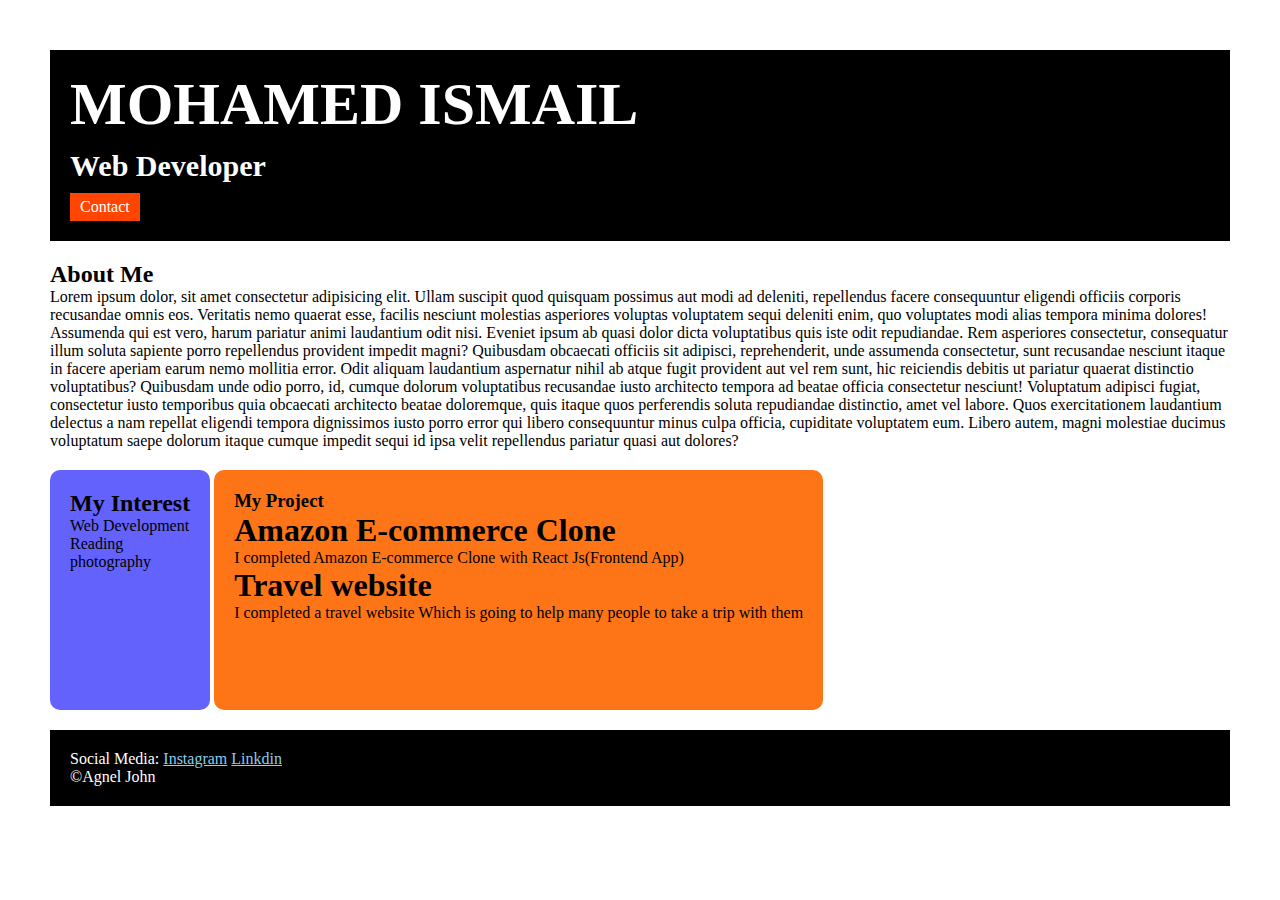
<file: index.html>
<!DOCTYPE html>
<html lang="en">

<head>
    <meta charset="UTF-8">
    <meta name="viewport" content="width=device-width, initial-scale=1.0">
    <title>Portfolio</title>
    <link rel="stylesheet" href="style.css">
    <link rel="preconnect" href="https://fonts.googleapis.com">
    <link rel="preconnect" href="https://fonts.gstatic.com" crossorigin>
    <link href="https://fonts.googleapis.com/css2?family=Young+Serif&display=swap" rel="stylesheet">
</head>

<body>
    <div class="container">
        <div class="section-one">

            <h1 class="section-one__name">MOHAMED ISMAIL</h1>
            <h5 class="section-one__role">Web Developer</h5>
            <a class="section-one__contact" href="contact.html">Contact</a>

        </div>

        <div class="section-two">
            <h2 class="setion-two__title">About Me</h2>
            <p class="section-two__desc">
                Lorem ipsum dolor, sit amet consectetur adipisicing elit. Ullam suscipit quod quisquam possimus aut modi
                ad deleniti, repellendus facere consequuntur eligendi officiis corporis recusandae omnis eos. Veritatis
                nemo quaerat esse, facilis nesciunt molestias asperiores voluptas voluptatem sequi deleniti enim, quo
                voluptates modi alias tempora minima dolores! Assumenda qui est vero, harum pariatur animi laudantium
                odit nisi. Eveniet ipsum ab quasi dolor dicta voluptatibus quis iste odit repudiandae. Rem asperiores
                consectetur, consequatur illum soluta sapiente porro repellendus provident impedit magni? Quibusdam
                obcaecati officiis sit adipisci, reprehenderit, unde assumenda consectetur, sunt recusandae nesciunt
                itaque in facere aperiam earum nemo mollitia error. Odit aliquam laudantium aspernatur nihil ab atque
                fugit provident aut vel rem sunt, hic reiciendis debitis ut pariatur quaerat distinctio voluptatibus?
                Quibusdam unde odio porro, id, cumque dolorum voluptatibus recusandae iusto architecto tempora ad beatae
                officia consectetur nesciunt! Voluptatum adipisci fugiat, consectetur iusto temporibus quia obcaecati
                architecto beatae doloremque, quis itaque quos perferendis soluta repudiandae distinctio, amet vel
                labore. Quos exercitationem laudantium delectus a nam repellat eligendi tempora dignissimos iusto porro
                error qui libero consequuntur minus culpa officia, cupiditate voluptatem eum. Libero autem, magni
                molestiae ducimus voluptatum saepe dolorum itaque cumque impedit sequi id ipsa velit repellendus
                pariatur quasi aut dolores?

            </p>
        </div>

        <div class="section-three">
            <h2 class="section-three__title"> My Interest</h2>
            <ul class="section-three__desc">
                <li>Web Development</li>
                <li>Reading</li>
                <li>photography</li>
            </ul>
        </div>

        <div class="section-four">

            <h3 class="section-four__title">My Project</h3>
            <ul class="section-four__desc">
                <li>
                    <h1>Amazon E-commerce Clone</h>
                </li>
                <p>I completed Amazon E-commerce Clone with React Js(Frontend App)</p>
                <li>
                    <h1>Travel website</h1>
                </li>
                <p>I completed a travel website Which is going to help many people to take a trip with them</p>

            </ul>
        </div>

        <div class="section-five">
            <p class="section-five__title">Social Media:
                <a href="">Instagram</a>
                <a href="">Linkdin</a>
            </p>
            <p class="section-five__desc">&copy;Agnel John</p>

        </div>

    </div>
</body>

</html>
</file>
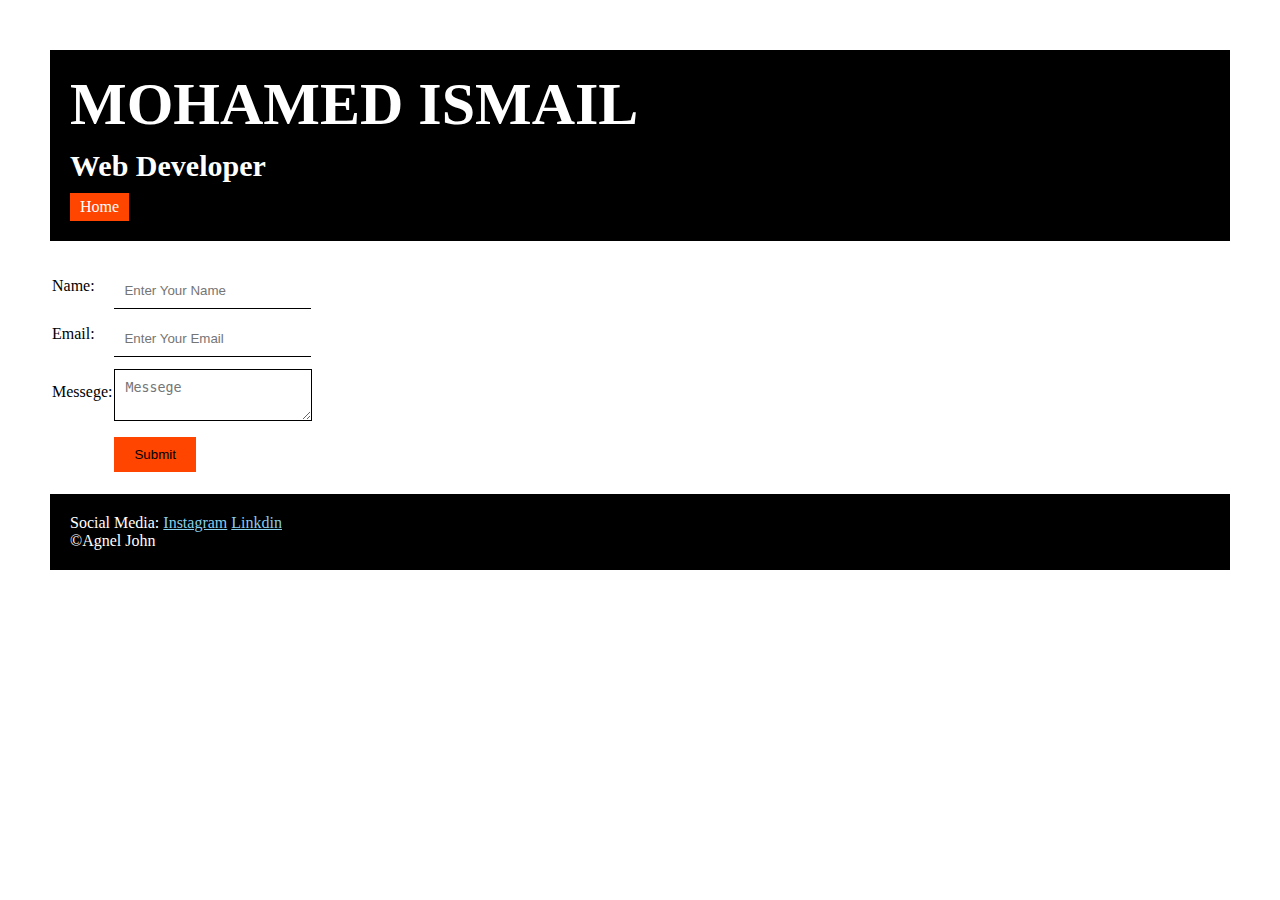
<file: contact.html>
<!DOCTYPE html>
<html lang="en">

<head>
    <meta charset="UTF-8">
    <meta name="viewport" content="width=device-width, initial-scale=1.0">
    <title>Contact</title>
    <link rel="stylesheet" href="style.css">
    <link rel="preconnect" href="https://fonts.googleapis.com">
    <link rel="preconnect" href="https://fonts.gstatic.com" crossorigin>
    <link href="https://fonts.googleapis.com/css2?family=Young+Serif&display=swap" rel="stylesheet">


</head>

<body>

    <div class="container">

        <div class="section-one">

            <h1 class="section-one__name">MOHAMED ISMAIL</h1>
            <h5 class="section-one__role">Web Developer</h5>
            <a class="section-one__contact" href="index.html">Home</a>

        </div>

        <div class="contact-form">
            <form>
                <table>
                    <tr>
                        <td>Name:</td>
                        <td><input type="text" placeholder="Enter Your Name" class="contact-form__input"></td>

                    </tr>

                    <tr>
                        <td>Email:</td>
                        <td><input type="email" placeholder="Enter Your Email" class="contact-form__input"></td>

                    </tr>
                    <tr>
                        <td>Messege:</td>
                        <td><textarea placeholder="Messege" class="contact-form__textarea"></textarea></td>
                    </tr>
                    <tr>
                        <td></td>
                        <td> <input type="submit" class="contact-form__submit"></td>
                    </tr>
                </table>
            </form>

        </div>


        <div class="section-five">
            <p class="section-five__title">Social Media:
                <a href="">Instagram</a>
                <a href="">Linkdin</a>
            </p>
            <p class="section-five__desc">&copy;Agnel John</p>

        </div>
    </div>
</body>

</html>
</file>
<file: style.css>
* {
    padding: 0;
    margin: 0;
}

body {
    .young-serif-regular {
        font-family: "Young Serif", serif;
        font-weight: 400;
        font-style: normal;
    }

}

.container {
    padding: 50px;
}

.section-one {
    background-color: black;
    color: white;
    padding: 20px;
}

.section-one__contact {
    background-color: orangered;
    color: white;
    text-decoration: none;
    padding-left: 10px;
    padding-right: 10px;
    padding-top: 5px;
    padding-bottom: 5px;
    display: inline-block;
    margin-top: 10px;
}

.section-one__name {
    font-size: 60px
}

.section-one__role {
    font-size: 30px;
    margin-top: 10px;

}

.section-two,
.section-three,
.section-four,
.section-five {
    margin-top: 20px;
}

.section-two__desc,
.section-three__desc,
.section-__desc,
.section-five__desc {

    margin-top: 1opx;
}

.section-five {
    background-color: black;
    color: white;
    padding: 20px;
}

.section-five__title a {
    color: skyblue;
}

.section-three li,
.section-four li {
    list-style: none;
}

.section-three {
    background-color: #6462fd;
    color: black;
    padding: 20px;
    display: inline-block;
    
    height: 200px;
    border-radius: 10px;
    vertical-align: top;

}

.section-four {
    background-color: #fe7517;
    color: black;
    padding: 20px;
    display: inline-block;
    height: 200px;
    border-radius: 10px;
    vertical-align: top;
}
.contact-form{
    margin-top: 20px;

}
.contact-form__input,.contact-form__textarea,.contact-form__submit{
    margin-top: 10px;
}
.contact-form__input{
    padding: 10px;
    border: none;
    border-bottom: solid black 1px;
}
.contact-form__textarea{
    padding: 10px;
    border: none;
    border: solid black 1px;
}
.contact-form__submit{
    padding-top: 10px;
    padding-bottom: 10px;
    padding-left: 20px;
    padding-right: 20px;
    background-color: orangered;
    color: black;
    border: none;
}
</file>
